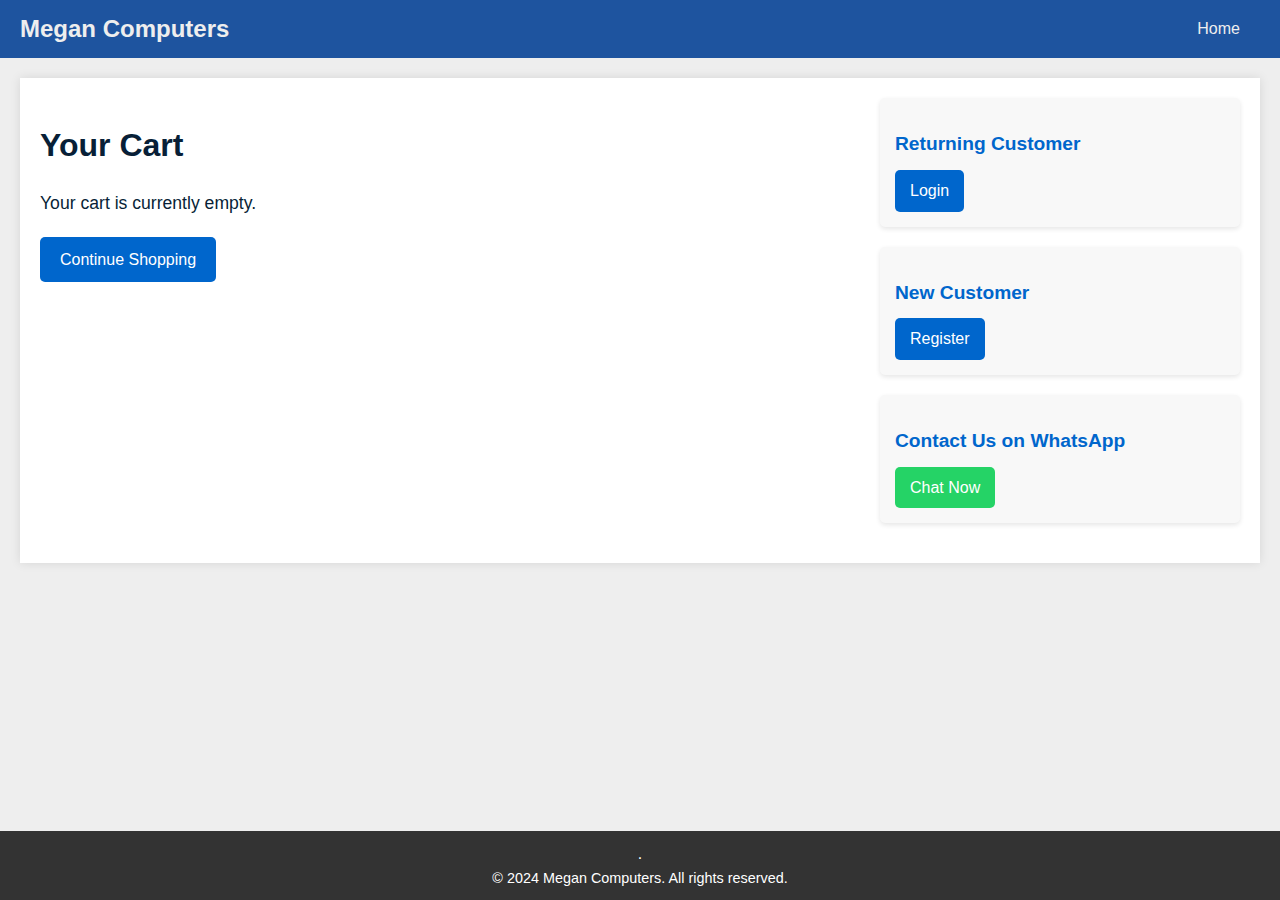
<file: Exclusive/pages/cart.html>
<!DOCTYPE html>
<html lang="en">
<head>
    <meta charset="UTF-8">
    <meta name="viewport" content="width=device-width, initial-scale=1.0">
    <title>Checkout - Megan Computers</title>
    <style>
        /* Global Styles */
        body {
            font-family: Arial, sans-serif;
            line-height: 1.6;
            color:#081f37;
            margin: 0;
            padding: 0;
            background-color: #eeeeee;
        }

        /* Header */
        header {
            background-color:#1e549f;
            color: #eeeeee;
            padding: 10px 20px;
            display: flex;
            align-items: center;
            justify-content: space-between;
        }

        .logo {
            font-size: 1.5em;
            font-weight: bold;
        }

        nav ul {
            list-style: none;
            padding: 0;
            margin: 0;
            display: flex;
        }

        nav ul li {
            margin-right: 20px;
        }

        nav ul li a {
            color: #eeeeee;
            text-decoration: none;
            transition: color 0.3s;
        }

        nav ul li a:hover {
            color: #5fc9f3;
        }

        /* Main Content */
        main {
            display: flex;
            justify-content: space-between;
            margin: 20px;
            padding: 20px;
            background-color: #fff;
            box-shadow: 0 0 10px rgba(0, 0, 0, 0.1);
        }

        /* Cart Section */
        .cart {
            width: 65%;
        }

        .cart h1 {
            margin-bottom: 10px;
        }

        .cart p {
            margin-bottom: 20px;
            font-size: 1.1em;
        }

        .continue-shopping {
             display: inline-block;
   background-color: #0066cc;
   color: #fff;
   padding: 10px 20px;
    text-decoration: none;
    border-radius: 5px;
    transition: background-color 0.3s
        }

        .continue-shopping:hover {
            background-color: #004d99;
        }

        /* Checkout Options */
        aside.checkout-options {
            width: 30%;
            padding-left: 20px;
        }

        .checkout-options div {
            margin-bottom: 20px;
            padding: 15px;
            background-color: #f8f8f8;
            border-radius: 5px;
            box-shadow: 0 2px 5px rgba(0, 0, 0, 0.1);
        }

        .checkout-options h2 {
            margin-bottom: 10px;
            font-size: 1.2em;
            color: #0066cc;
        }

        .checkout-options a {
            display: inline-block;
            background-color: #0066cc;
            color: #fff;
            padding: 8px 15px;
            text-decoration: none;
            border-radius: 5px;
            transition: background-color 0.3s;
        }

        .checkout-options a:hover {
            background-color: #004d99;
        }

        .whatsapp a {
            background-color: #25d366; /* WhatsApp green */
        }

        .whatsapp a:hover {
            background-color: #1ebea5;
        }

        /* Footer */
        footer {
            background-color: #333;
            color: #fff;
            text-align: center;
            padding: 10px 0;
            position: fixed;
            bottom: 0;
            width: 100%;
        }

        footer p {
            margin: 0;
            font-size: 0.9em;
        }

        /* Responsive Design */
        @media (max-width: 768px) {
            main {
                flex-direction: column;
                margin: 10px;
            }

            .cart, .checkout-options {
                width: 100%;
            }

            header {
                flex-direction: column;
                align-items: flex-start;
            }

            nav ul {
                flex-direction: column;
            }

            nav ul li {
                margin-bottom: 10px;
            }
        }

        @media (max-width: 480px) {
            header {
                padding: 10px;
            }

            .logo {
                font-size: 1.2em;
            }

            .continue-shopping, .checkout-options a {
                padding: 8px 10px;
                font-size: 0.9em;
            }
        }
    </style>
</head>
<body>
    <header>
        <div class="logo">Megan Computers</div>
        <nav>
            <ul>
                <li><a href="index.html">Home</a></li>
<!--                <li><a href="#">Shop</a></li>-->
<!--                <li><a href="#">Contact</a></li>-->
<!--                <li><a href="#">Login</a></li>-->
            </ul>
        </nav>
    </header>
    <main>
        <section class="cart">
            <h1>Your Cart</h1>
            <p>Your cart is currently empty.</p>
            <a href="#" class="continue-shopping">Continue Shopping</a>
        </section>
        <aside class="checkout-options">
            <div class="login">
                <h2>Returning Customer</h2>
                <a href="#" class="login-btn">Login</a>
            </div>
            <div class="register">
                <h2>New Customer</h2>
                <a href="#" class="register-btn">Register</a>
            </div>
             <div class="whatsapp">
                <h2>Contact Us on WhatsApp</h2>
                <a href="https://wa.me/+254727623795" class="whatsapp-btn">Chat Now</a>
            </div>
<!--            <div class="stk">-->
<!--                <h2>Send Money</h2>-->
<!--                <a href="#" class="stk-btn">STK Push</a>-->
<!--            </div>-->
        </aside>
    </main>
    <div>
    <footer>.
        <p>&copy; 2024 Megan Computers. All rights reserved.</p>
    </footer>
        </div>
</body>
</html>
</file>
